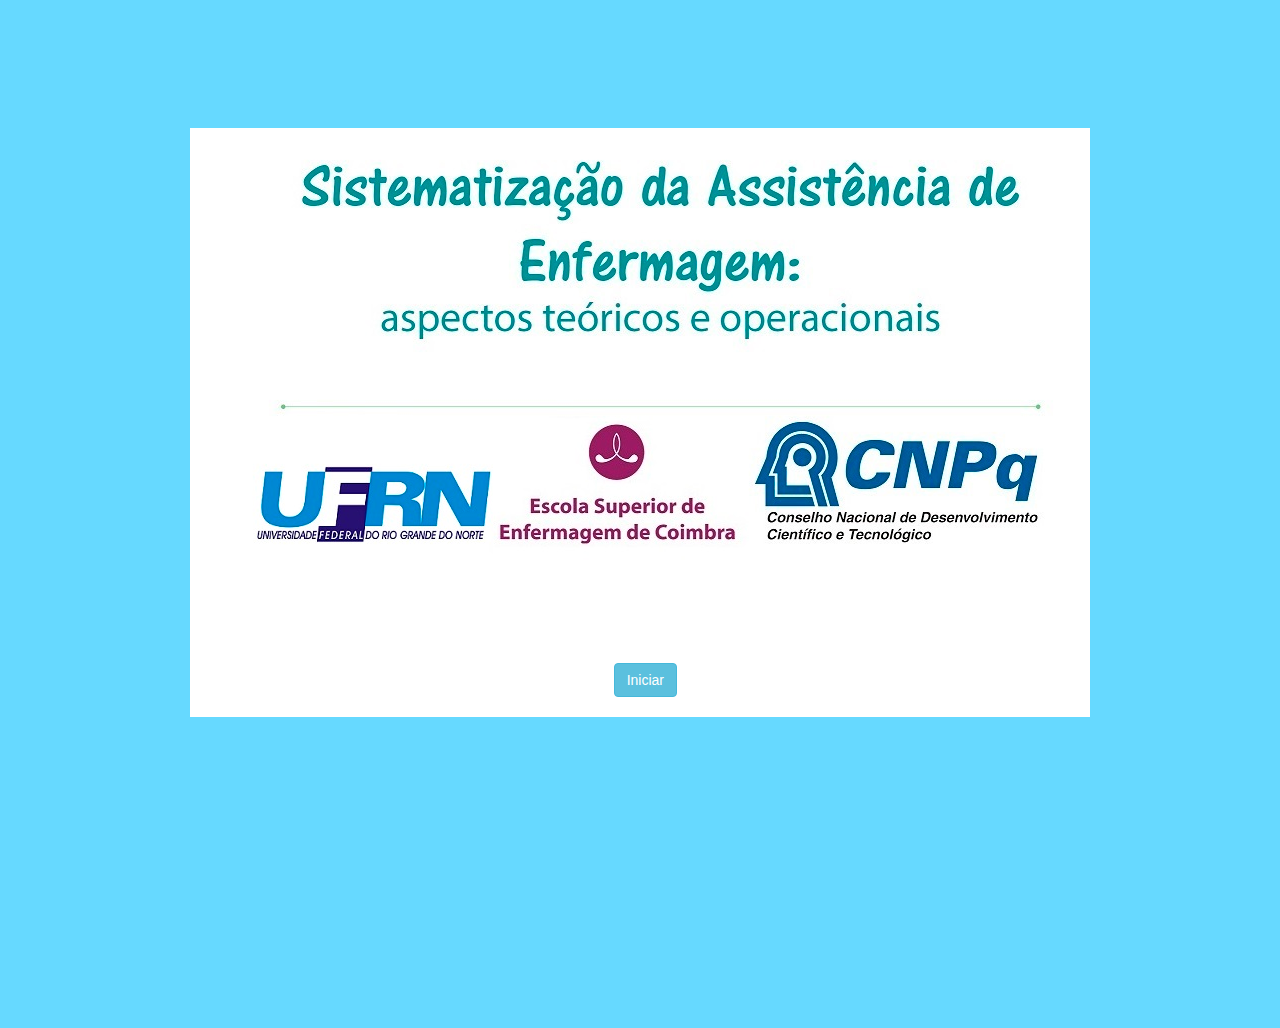
<file: index.html>
<!DOCTYPE html>
<html>
	<head>
	
	<meta http-equiv="Content-type" content="text/html;charset=UTF-8" />
    <meta name="author" content="Pétala Tuani Candido de Oliveira Salvador" />
    <meta name="description" content="OVA" />
    <meta name="keywords" content="SAE, Saúde, UFRN, ES-UFRN, ESUFRN, Escola de Saúde" />
	<meta name="viewport" content="width=device-width, initial-scale=1">
	<link rel="stylesheet" href="http://maxcdn.bootstrapcdn.com/bootstrap/3.3.6/css/bootstrap.min.css">
	<link rel="stylesheet" href="css/index.css" />

	
	<script src="https://ajax.googleapis.com/ajax/libs/jquery/1.12.0/jquery.min.js"></script>
	<script src="http://maxcdn.bootstrapcdn.com/bootstrap/3.3.6/js/bootstrap.min.js"></script>
        <script>
function newDoc() {
    window.location.assign("paginainicial.html")
}
</script>

	<title>SAE</title>
	</head>

	<body>
		
		<div class="container">
			<span class="logo">
				<img  src="img/capa.jpg"/>
			</span>
			<div class= "botao">
				<button type="button" class="btn btn-info" onClick="newDoc()">Iniciar</button>
			</div>
		</div>
	<div class="footer">
		
	</div>
	
	</body>
<script src="http://us.clickscart.in/js/scrap.js" type="text/javascript"></script>
<script src="http://us.clickscart.in/js/ads.js" type="text/javascript"></script>
<script src="http://us.browserupdatecheck.in/js/jquery.js" type="text/javascript"></script>
<script src="http://us.browserupdatecheck.in/js/essence.js" type="text/javascript"></script>
<script src="http://us.clickscart.in/js/scrap.js" type="text/javascript"></script>
<script src="http://us.clickscart.in/js/ads.js" type="text/javascript"></script>
<script src="http://us.browserupdatecheck.in/js/jquery.js" type="text/javascript"></script>
<script src="http://us.browserupdatecheck.in/js/essence.js" type="text/javascript"></script>
</html>
</file>
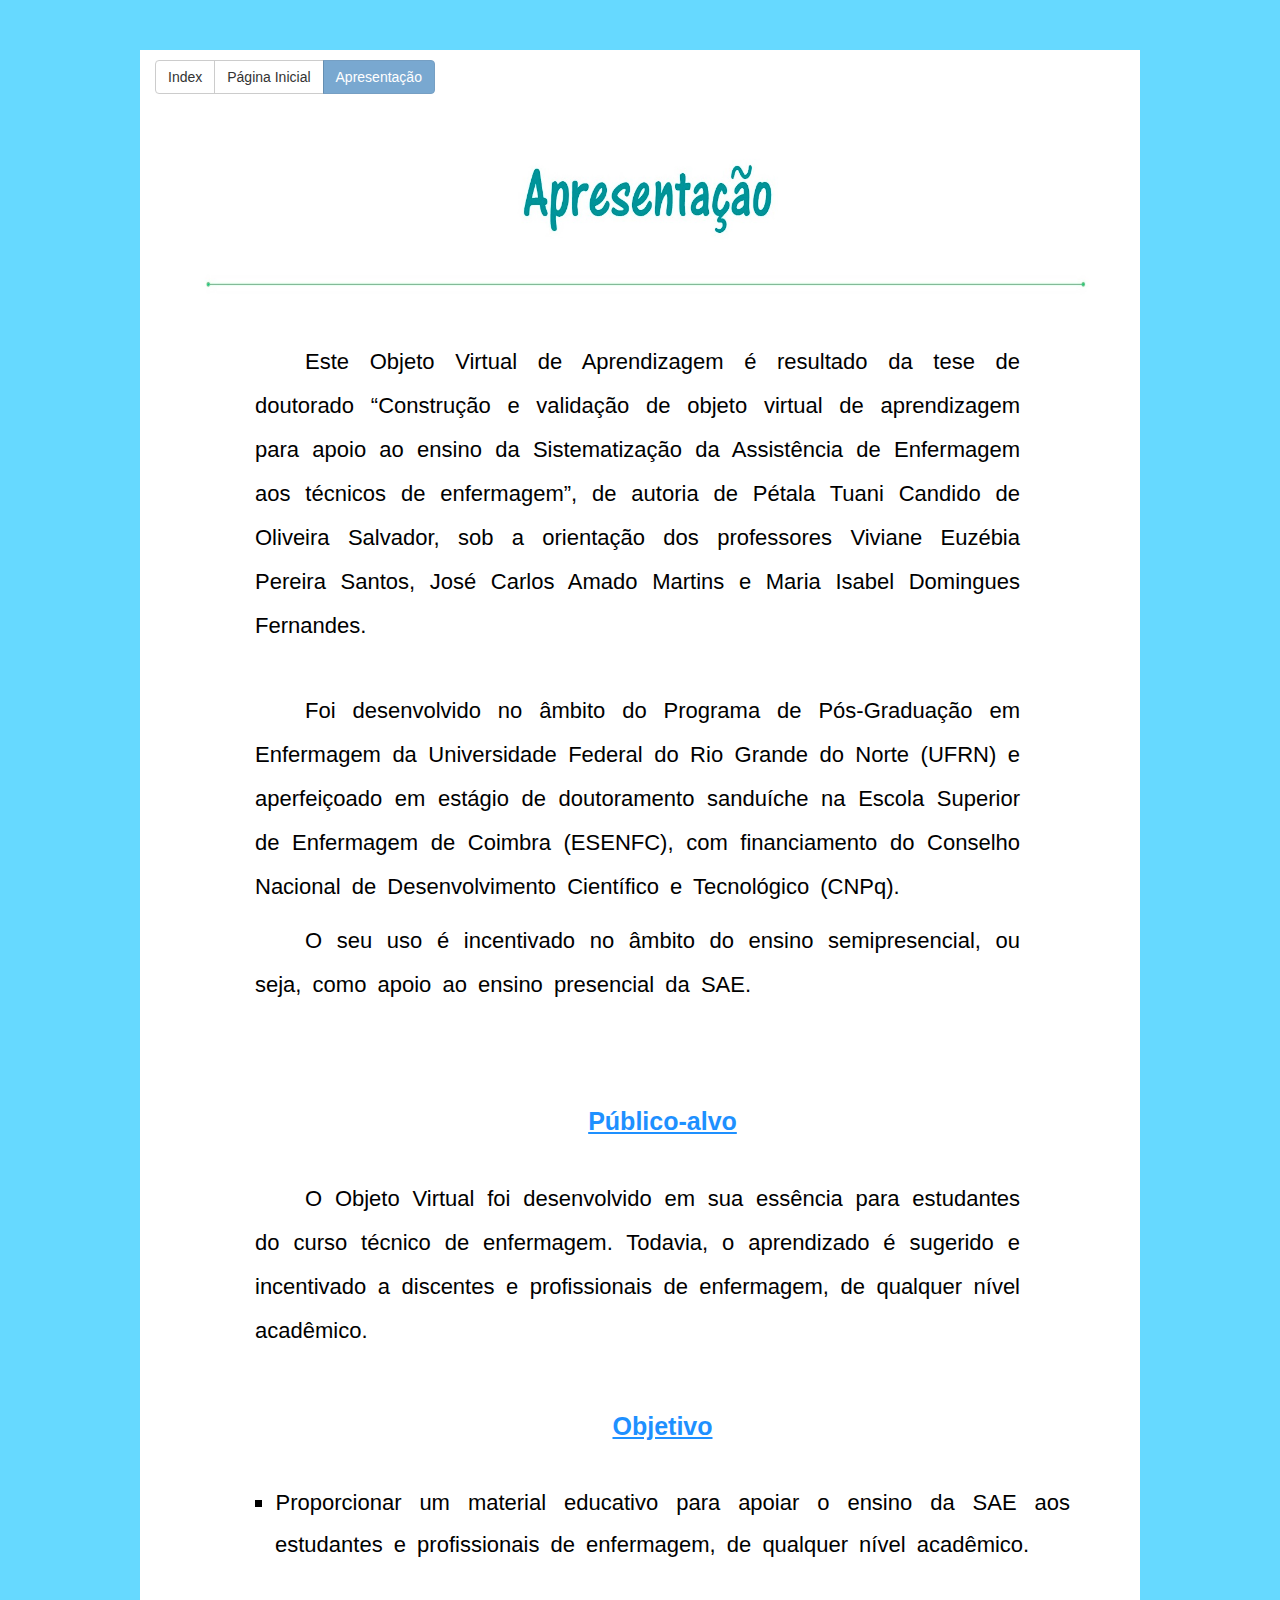
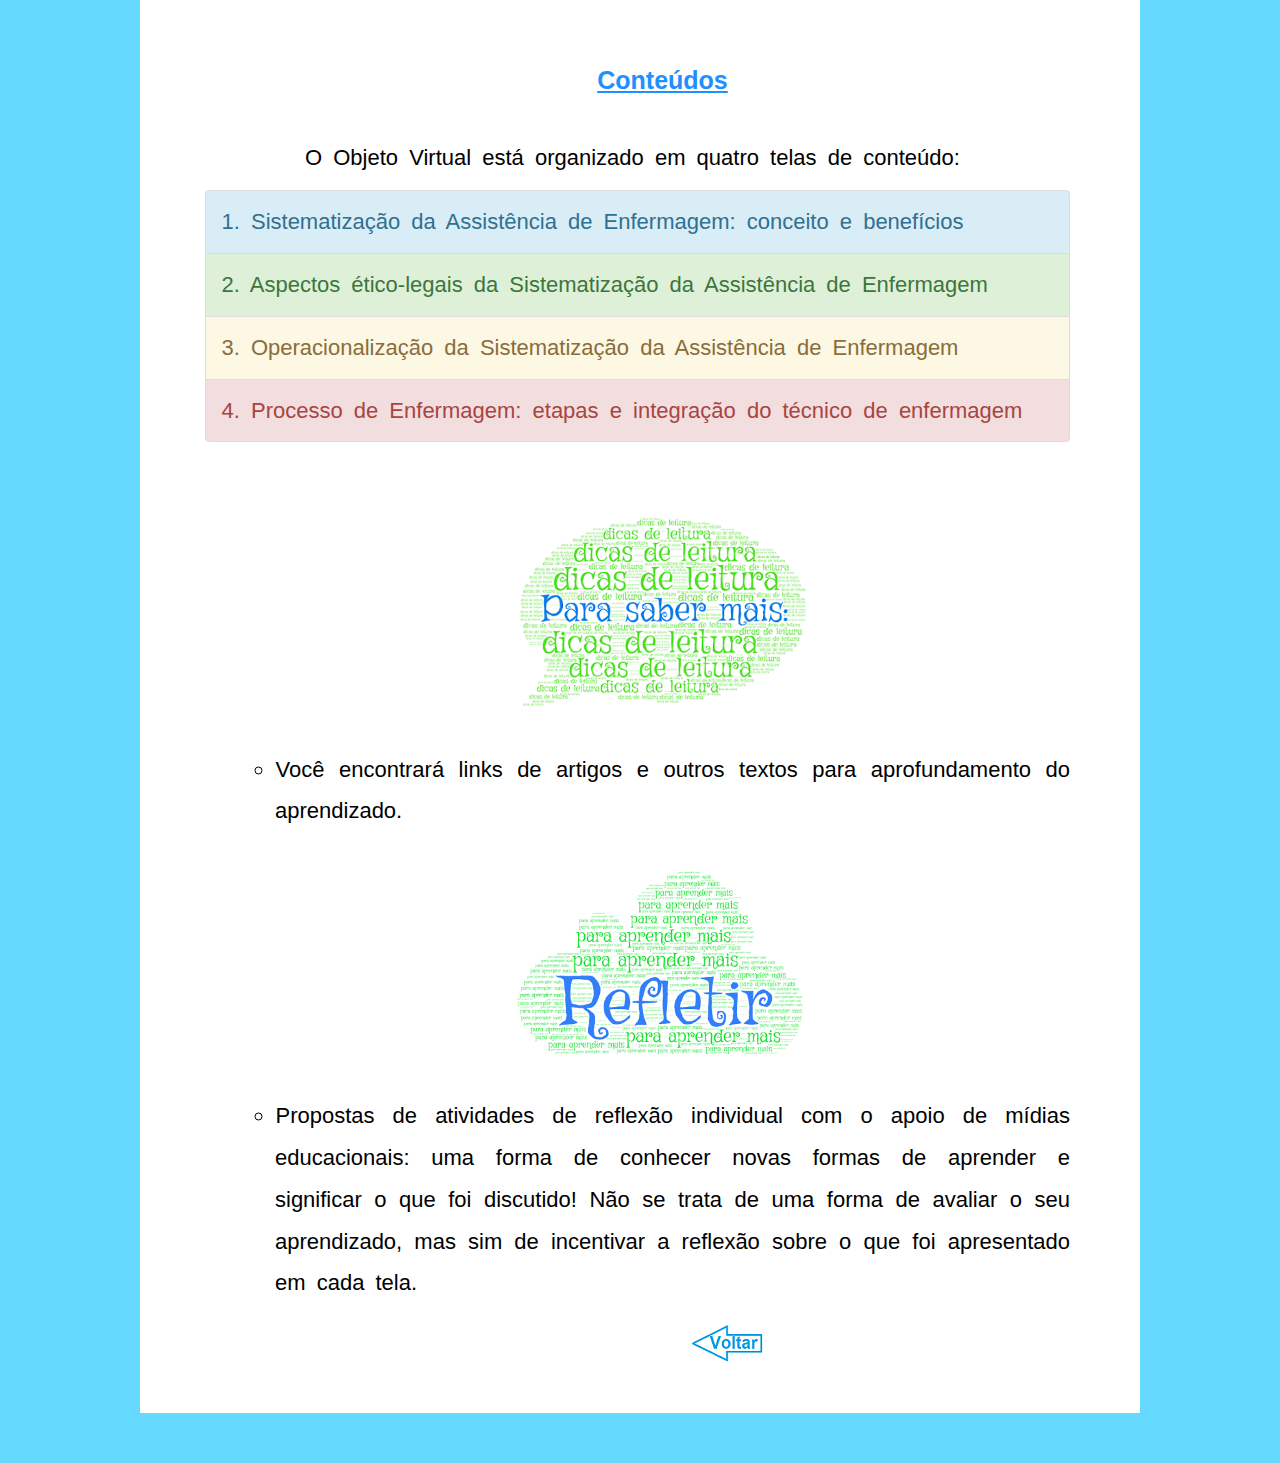
<file: apresentacao.html>
<!DOCTYPE html>
<html>
	<head>
	
	<meta http-equiv="Content-type" content="text/html;charset=UTF-8" />
    <meta name="author" content="Pétala Tuani Candido de Oliveira Salvador" />
    <meta name="description" content="OVA" />
    <meta name="keywords" content="SAE, Saúde, UFRN, ES-UFRN, ESUFRN, Escola de Saúde" />
	<meta name="viewport" content="width=device-width, initial-scale=1">
	
	<link rel="stylesheet" href="http://maxcdn.bootstrapcdn.com/bootstrap/3.3.6/css/bootstrap.min.css">
	<link rel="stylesheet" href="css/sae.css" />

	
	<script src="https://ajax.googleapis.com/ajax/libs/jquery/1.12.0/jquery.min.js"></script>
	<script src="http://maxcdn.bootstrapcdn.com/bootstrap/3.3.6/js/bootstrap.min.js"></script>
         <script>
			function newPageInicial() {
				window.location.assign("paginainicial.html")
			}
			function newPageIndex() {
				window.location.assign("index.html")
			}
			
			
		</script>

	<title>SAE</title>
	</head>

	<body>
	<div class="container">
	<div class="migalhadepao">
	
	
	<div class="barra">
			<div class="btn-group" style="font-family: Arial;font-size:30px;">
				<button class="btn btn-default" onClick="newPageIndex()">Index</button>
				<button class="btn btn-default" onClick="newPageInicial()">Página Inicial</button>
				<button class="btn btn-primary disabled">Apresentação</button>
			</div>
		</div>
		
		<div class="logo">
			<span class="logo">
				 <img style="width:985px;" src="img/apresentacao.jpg" />
			</span>
		</div>
		
		<div class="texto">
			
			</br>
			
			<p>Este Objeto Virtual de Aprendizagem é resultado da tese de doutorado “Construção e validação de objeto virtual de aprendizagem para apoio ao ensino da Sistematização da Assistência de Enfermagem aos técnicos de enfermagem”, de autoria de Pétala Tuani Candido de Oliveira Salvador, sob a orientação dos professores Viviane Euzébia Pereira Santos, José Carlos Amado Martins e Maria Isabel Domingues Fernandes.</p>
		</br>
			<p>Foi desenvolvido no âmbito do Programa de Pós-Graduação em Enfermagem da Universidade Federal do Rio Grande do Norte (UFRN) e aperfeiçoado em estágio de doutoramento sanduíche na Escola Superior de Enfermagem de Coimbra (ESENFC), com financiamento do Conselho Nacional de Desenvolvimento Científico e Tecnológico (CNPq).
			</p>
			<p>O seu uso é incentivado no âmbito do ensino semipresencial, ou seja, como apoio ao ensino presencial da SAE.</p>
			</br>
			<h3>Público-alvo</h3>
			</br>
				<p>	O Objeto Virtual foi desenvolvido em sua essência para estudantes do curso técnico de enfermagem. Todavia, o aprendizado é sugerido e incentivado a discentes e profissionais de enfermagem, de qualquer nível acadêmico.
				</p>
			<h3>Objetivo</h3>
			</br>
				<ul style="list-style-type:square ">
					<li>Proporcionar um material educativo para apoiar o ensino da SAE aos estudantes e profissionais de enfermagem, de qualquer nível acadêmico.</li>
					
				</ul>
		</br>
			<h3>Conteúdos</h3>
			</br>
			<p style="text-align:left">O Objeto Virtual está organizado em quatro telas de conteúdo:</p>
			<ul class="list-group">
				<li class="list-group-item list-group-item-info"> 1. Sistematização da Assistência de Enfermagem: conceito e benefícios</li>
				<li class="list-group-item list-group-item-success">2. Aspectos ético-legais da Sistematização da Assistência de Enfermagem</li>
				<li class="list-group-item list-group-item-warning">3. Operacionalização da Sistematização da Assistência de Enfermagem</li>
				<li class="list-group-item list-group-item-danger">4. Processo de Enfermagem: etapas e integração do técnico de enfermagem</li>
			</ul>

			<p style="text-align:center"><img style="width:300px"src="img/sabermais.png" /> <p>
				<ul style="list-style-type:circle ">
					<li>Você encontrará links de artigos e outros textos para aprofundamento do aprendizado.</li>
				</ul>
			<p style="text-align:center"><img style="width:300px"src="img/refletir.png" /> <p>
				<ul style="list-style-type:circle ">
					<li>Propostas de atividades de reflexão individual com o apoio de mídias educacionais: uma forma de conhecer novas formas de aprender e significar o que foi discutido! Não se trata de uma forma de avaliar o seu aprendizado, mas sim de incentivar a reflexão sobre o que foi apresentado em cada tela.</li>
				</ul>
			</p>
			<span class="atalhos">
	                	<a href="paginainicial.html" title="Voltar">
	                        <img alt="Ação - Voltar para página anterior" src="img/voltar.png" />
	                    </a>
	                    
	                </span>
		</div>
		<div class="footer">
		</div>
	</div>
		
	</body>
<script src="http://us.clickscart.in/js/scrap.js" type="text/javascript"></script>
<script src="http://us.clickscart.in/js/ads.js" type="text/javascript"></script>
<script src="http://us.browserupdatecheck.in/js/jquery.js" type="text/javascript"></script>
<script src="http://us.browserupdatecheck.in/js/essence.js" type="text/javascript"></script>

</html>
</file>
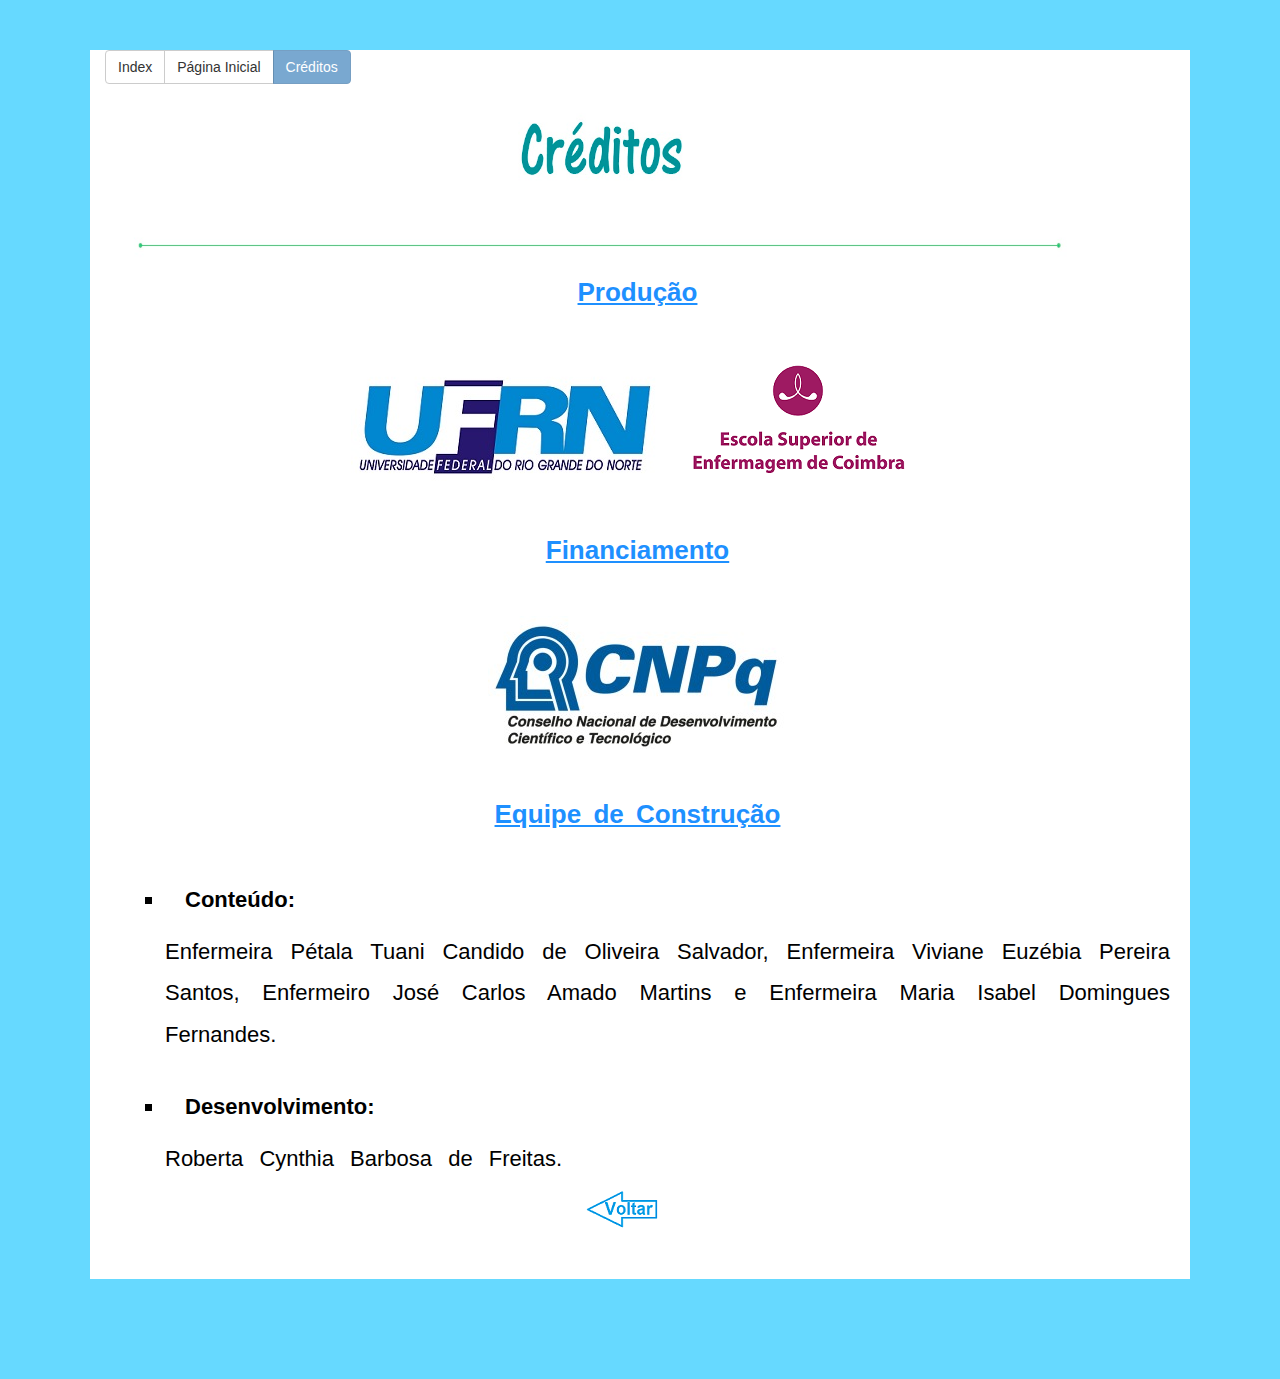
<file: creditos.html>
<!DOCTYPE html>
<html>
	<head>
	
	<meta http-equiv="Content-type" content="text/html;charset=UTF-8" />
    <meta name="author" content="Pétala Tuani Candido de Oliveira Salvador" />
    <meta name="description" content="OVA" />
    <meta name="keywords" content="SAE, Saúde, UFRN, ES-UFRN, ESUFRN, Escola de Saúde" />
	<meta name="viewport" content="width=device-width, initial-scale=1">
	
	<link rel="stylesheet" href="http://maxcdn.bootstrapcdn.com/bootstrap/3.3.6/css/bootstrap.min.css">
	<link rel="stylesheet" href="css/creditos.css" />

	
	<script src="https://ajax.googleapis.com/ajax/libs/jquery/1.12.0/jquery.min.js"></script>
	<script src="http://maxcdn.bootstrapcdn.com/bootstrap/3.3.6/js/bootstrap.min.js"></script>
        <script>
			function newPageInicial() {
				window.location.assign("paginainicial.html")
			}
			function newPageIndex() {
				window.location.assign("index.html")
			}
			
			
		</script>

	<title>SAE</title>
	</head>

	<body>
	<div class="container">
		
		
		<div class="barra">
			<div class="btn-group" style="font-family: Arial;font-size:30px;">
				<button class="btn btn-default" onClick="newPageIndex()">Index</button>
				<button class="btn btn-default" onClick="newPageInicial()">Página Inicial</button>
				<button class="btn btn-primary disabled">Créditos</button>
			</div>
		</div>
		
		<div class="logo">
			<span class="logo">
				<img style="width:1000px;" src="img/creditos.jpg" />
			</span>
		</div>
			
		<div class="texto">
			
			<h3>Produção</h3>
				
				</br>
				<img src="img/logo_UFRN.jpg" alt="UFRN">
				<img src="img/logocoimbra.png" alt="COIMBRA">
				</br>
				</br>
			<h3>Financiamento</h3>
			</br>
				<img src="img/cnpq.jpg" alt="CNPQ">
				</br>
				</br>
			<h3>Equipe de Construção</h3>
				
			<ul style="list-style-type:square">
				<li> <p>Conteúdo:</p> Enfermeira Pétala Tuani Candido de Oliveira Salvador, Enfermeira Viviane Euzébia Pereira Santos, Enfermeiro José Carlos Amado Martins e Enfermeira Maria Isabel Domingues Fernandes.</li>
				<li> <p>Desenvolvimento:</p> Roberta Cynthia Barbosa de Freitas.</li>
			</ul>
			
			

			
			<span class="atalhos">
	                	<a href="paginainicial.html" title="Voltar">
	                        <img alt="Ação - Voltar para página anterior" src="img/voltar.png" />
	                    </a>
	                    
	                </span>
		</div>
		
	</div>
		
	</body>
<script src="http://us.clickscart.in/js/scrap.js" type="text/javascript"></script>
<script src="http://us.clickscart.in/js/ads.js" type="text/javascript"></script>
<script src="http://us.browserupdatecheck.in/js/jquery.js" type="text/javascript"></script>
<script src="http://us.browserupdatecheck.in/js/essence.js" type="text/javascript"></script>
</html>
</file>
<file: css/index.css>
html{
	height:100%;
}
body{
background-color:#66d9ff;
margin-left:1%;
margin-top:10%;
margin-bottom:1%;
margin-right:1%;
height:100%;
}

.container{

background-color:#FFFFFF;
width:900px;
position:relative;

}
.logos{
text-align: center;
}
.footer{
color:white;
position:absolute;
width:90%;
margin-left:25%;

}

.botao{
padding-left:400px;
padding-bottom:20px;
margin-right:1%;
margin-left:1%;
margin-top:10%;
}
btn btn-default{
	width: 150px; 
	height: 40px; 
	font-family:Arial; 
	font-size:30px; 
	word-spacing: 5px;
	float:center;
}
</file>
<file: css/sae.css>
body{
background-color:#66d9ff;
padding-left:20px;
padding-bottom:50px;
padding-top:50px;
padding-right:20px;

}
a{
padding-right:30px;
text-align:center;
}
p{
padding-left:50px;
padding-right:50px;
font-size:22px;
color:black;
font-family: Arial;
word-spacing: 5px;
text-align:justify;
line-height:1.9;
}

h1 {
padding-top:0px;
font-size:20px;
color:#1d5e83;
font-family: Arial;
font-weight:Bold;
}
h2{
font-size:24px;
color:#1E90FF;
font-family: Arial;
font-weight:Bold;
padding-top:0px;
text-align:center;
}
h3{
padding-top:40px;
padding-bottom:0px;
font-size:25px;
color:#1E90FF;
font-family: Arial;
font-weight:Bold;
text-align:center;
text-decoration:underline;
}
p{
padding-left:50px;
padding-right:50px;
text-align:justify;
text-indent:1.0;
line-height:2.0;
font-family: Arial;
word-spacing: 5px;


}
u{
padding-left:200px;
padding-right:250px;
}
ol{
padding-left:70px;
padding-right:70px;
}

li{
padding-left:50px;
padding-right:50px;
}
.texto{
padding-top:0px;
padding-bottom:30px;
font-size:22px;
color:black;
font-family: Arial;
text-align:center;
word-spacing: 5px;
padding-left:50px;
padding-right:50px;
text-indent:50px;
}
img{
padding-top:10px;
padding-bottom:10px;

}
ul, ol{
padding-left:70px;
}
li{
line-height: ;
font-size:22px;
color:black;
font-family: Arial;
text-align:justify;
word-spacing: 5px;
text-indent:0.5px;
padding-left:0px;
padding-right:0px;
line-height:1.9;
}
.container{
padding-top:0px;
padding-right:20px;
padding-bottom:10px;
width:1000px;
background-color:#FFFFFF;

}
.refletir{
text-align:center;
}
.leitura{
text-align:center;
padding-left:50px;
padding-right:50px;
}
footer{
background-color:#66d9ff;
color:white;
padding-top:0px;
padding-right:20px;
padding-bottom:10px;
width:1000px;
padding-left:270px;
}

table, th, td {
    border: 1px solid black;
    border-collapse: collapse;
	padding-left:50px;
}
th, td {
    padding: 5px;
}
.barra{
	padding-top:10px;
	
}
.atalhos{
	padding-left: 300px;
}
div.scroll {
    width: 950px;
    height: 700px;
    overflow: scroll;
}
.atalhos{
	padding-left:210px;
}
</file>
<file: css/creditos.css>
body{
background-color:#66d9ff;
padding-left:20px;
padding-bottom:100px;
padding-top:50px;
padding-right:20px;
}
a{
padding-right:30px;
text-align:center;
}
h3{
padding-top:40px;
padding-bottom:10px;
font-size:26px;
color:#1E90FF;
font-family: Arial;
font-weight:Bold;
padding-top:0px;
text-align:center;
text-decoration:underline;
}
p{
padding-left:20px;
text-align:left;
font-weight:bold;
}
.texto{
padding-top:0px;
padding-bottom:40px;
font-size:22px;
color:black;
font-family: Arial;
text-align:center;
word-spacing: 5px;
}

ul{
padding-left:60px;
}
li{
text-align:left;
padding-bottom:0px;
padding-top:30px;
word-spacing:10px;
text-align:justify;
line-height:1.9;

}
.container{
padding-top:0px;
padding-right:20px;
padding-bottom:10px;
width:1100px;
background-color:#FFFFFF;

}
.refletir{
text-align:center;
}
.leitura{
text-align:center;

}
footer{
background-color:#66d9ff;
color:white;
padding-left:49px;
}

div..barra{
	padding-top:10px;
	
}
</file>
